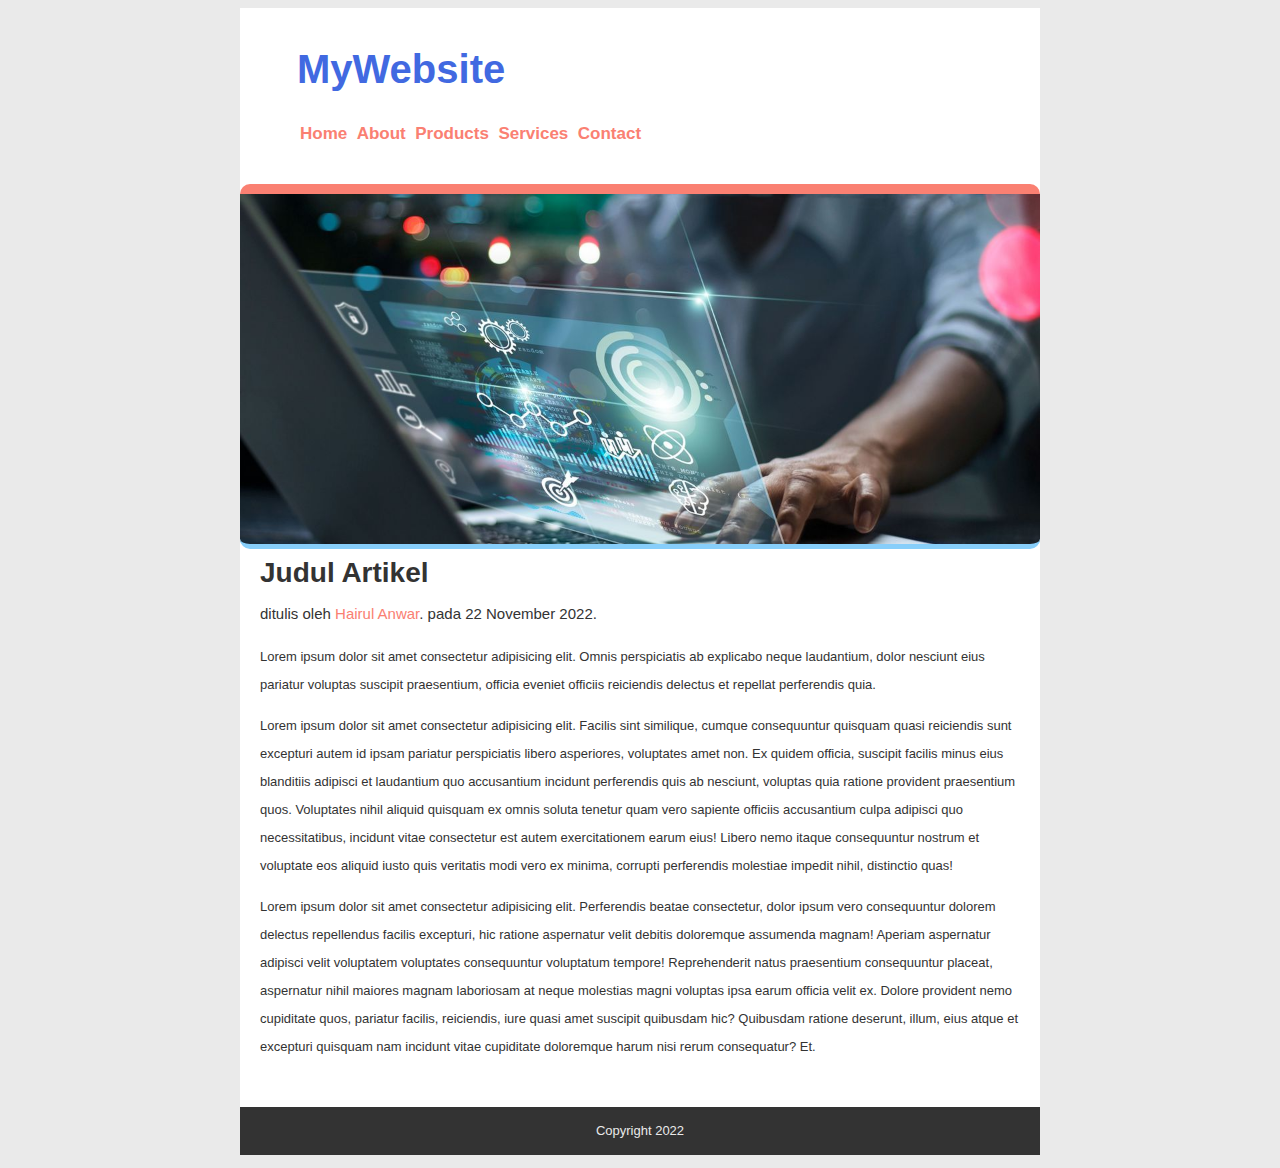
<file: index.html>
<!DOCTYPE html>
<html lang="en">
<head>
    <meta charset="UTF-8">
    <meta http-equiv="X-UA-Compatible" content="IE=edge">
    <meta name="viewport" content="width=device-width, initial-scale=1.0">
    <link rel="stylesheet" href="style4.css">
    <title>Document</title>
</head>
<body>
    <div class="container">
        <div class="header">
            <h1 class="judul">MyWebsite</h1>
            <ul>
                <li><a href="#">Home</a></li>
                <li><a href="#">About</a></li>
                <li><a href="#">Products</a></li>
                <li><a href="#">Services</a></li>
                <li><a href="#">Contact</a></li>
            </ul>
        </div>
        <div class="hero"></div>
        <div class="content">
            <h2>Judul Artikel</h2>
            <p class="penulis">ditulis oleh
                <a href="#">Hairul Anwar</a>. pada 22 November 2022.</p>

                <p class="p1">Lorem ipsum dolor sit amet consectetur adipisicing elit. Omnis perspiciatis ab explicabo neque laudantium, dolor nesciunt eius pariatur voluptas suscipit praesentium, officia eveniet officiis reiciendis delectus et repellat perferendis quia.</p>
        <p class="p1">Lorem ipsum dolor sit amet consectetur adipisicing elit. Facilis sint similique, cumque consequuntur quisquam quasi reiciendis sunt excepturi autem id ipsam pariatur perspiciatis libero asperiores, voluptates amet non. Ex quidem officia, suscipit facilis minus eius blanditiis adipisci et laudantium quo accusantium incidunt perferendis quis ab nesciunt, voluptas quia ratione provident praesentium quos. Voluptates nihil aliquid quisquam ex omnis soluta tenetur quam vero sapiente officiis accusantium culpa adipisci quo necessitatibus, incidunt vitae consectetur est autem exercitationem earum eius! Libero nemo itaque consequuntur nostrum et voluptate eos aliquid iusto quis veritatis modi vero ex minima, corrupti perferendis molestiae impedit nihil, distinctio quas!</p>
        <p class="p1">Lorem ipsum dolor sit amet consectetur adipisicing elit. Perferendis beatae consectetur, dolor ipsum vero consequuntur dolorem delectus repellendus facilis excepturi, hic ratione aspernatur velit debitis doloremque assumenda magnam! Aperiam aspernatur adipisci velit voluptatem voluptates consequuntur voluptatum tempore! Reprehenderit natus praesentium consequuntur placeat, aspernatur nihil maiores magnam laboriosam at neque molestias magni voluptas ipsa earum officia velit ex. Dolore provident nemo cupiditate quos, pariatur facilis, reiciendis, iure quasi amet suscipit quibusdam hic? Quibusdam ratione deserunt, illum, eius atque et excepturi quisquam nam incidunt vitae cupiditate doloremque harum nisi rerum consequatur? Et.</p>
        </div>
        <div class="footer">
            <p class="copy">Copyright 2022</p>
        </div>
    </div>
</body>
</html>
</file>
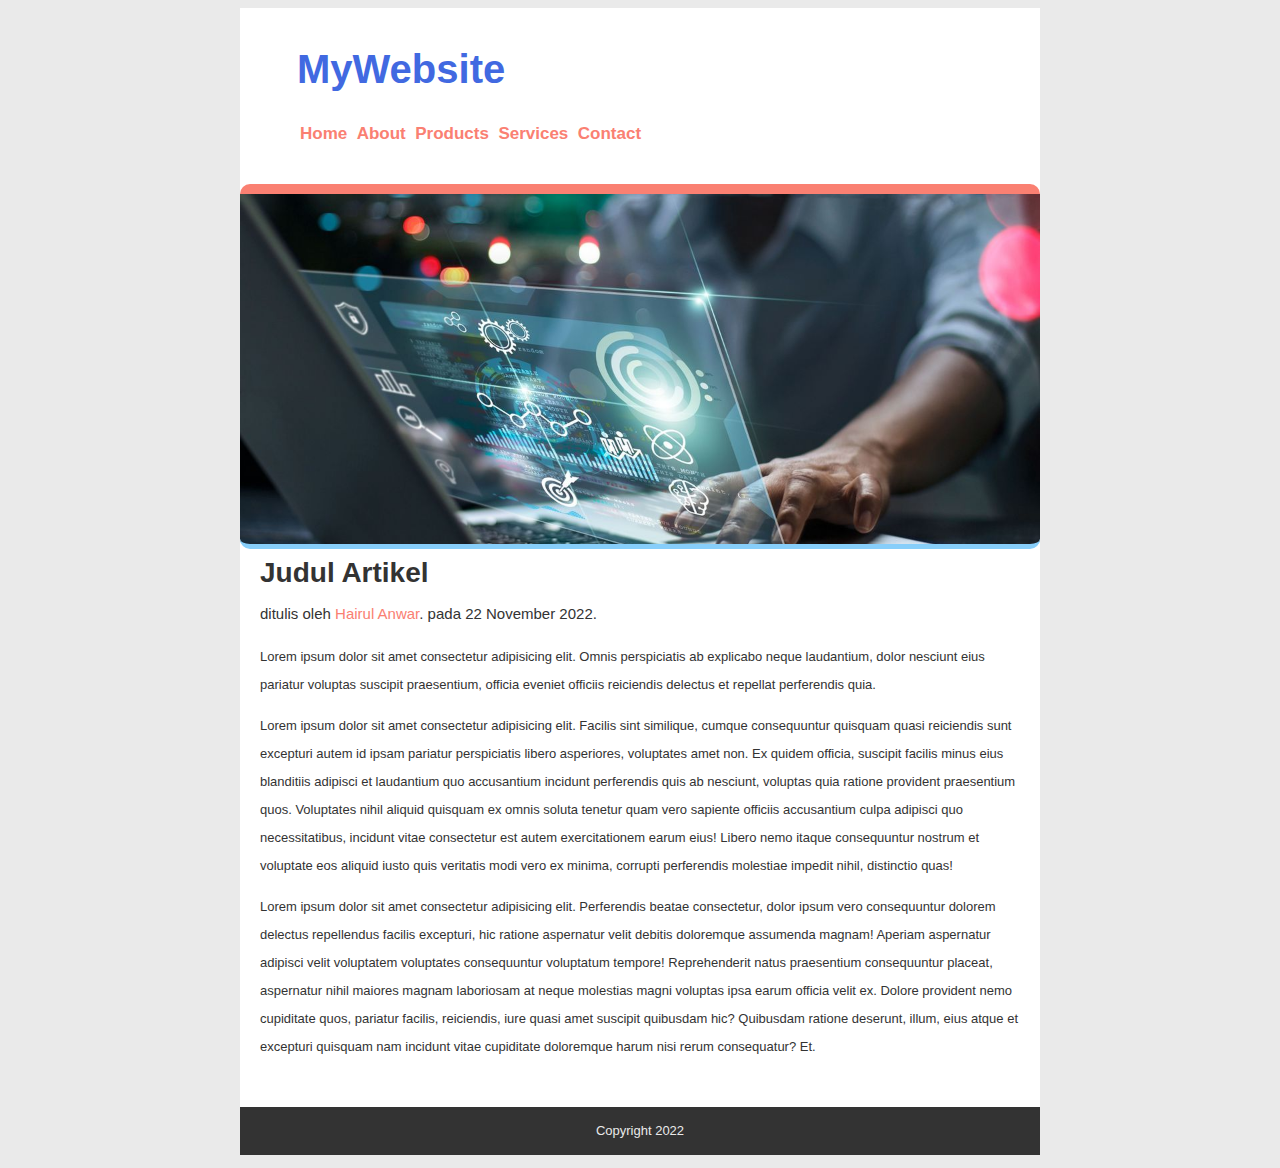
<file: <!-- websitesederhana -->.html>
<!-- websitesederhana -->
<!DOCTYPE html>
<html lang="en">
<head>
    <meta charset="UTF-8">
    <meta http-equiv="X-UA-Compatible" content="IE=edge">
    <meta name="viewport" content="width=device-width, initial-scale=1.0">
    <link rel="stylesheet" href="style4.css">
    <title>Document</title>
</head>
<body>
    <div class="container">
        <div class="header">
            <h1 class="judul">MyWebsite</h1>
            <ul>
                <li><a href="#">Home</a></li>
                <li><a href="#">About</a></li>
                <li><a href="#">Products</a></li>
                <li><a href="#">Services</a></li>
                <li><a href="#">Contact</a></li>
            </ul>
        </div>
        <div class="hero"></div>
        <div class="content">
            <h2>Judul Artikel</h2>
            <p class="penulis">ditulis oleh
                <a href="#">Hairul Anwar</a>. pada 22 November 2022.</p>

                <p class="p1">Lorem ipsum dolor sit amet consectetur adipisicing elit. Omnis perspiciatis ab explicabo neque laudantium, dolor nesciunt eius pariatur voluptas suscipit praesentium, officia eveniet officiis reiciendis delectus et repellat perferendis quia.</p>
        <p class="p1">Lorem ipsum dolor sit amet consectetur adipisicing elit. Facilis sint similique, cumque consequuntur quisquam quasi reiciendis sunt excepturi autem id ipsam pariatur perspiciatis libero asperiores, voluptates amet non. Ex quidem officia, suscipit facilis minus eius blanditiis adipisci et laudantium quo accusantium incidunt perferendis quis ab nesciunt, voluptas quia ratione provident praesentium quos. Voluptates nihil aliquid quisquam ex omnis soluta tenetur quam vero sapiente officiis accusantium culpa adipisci quo necessitatibus, incidunt vitae consectetur est autem exercitationem earum eius! Libero nemo itaque consequuntur nostrum et voluptate eos aliquid iusto quis veritatis modi vero ex minima, corrupti perferendis molestiae impedit nihil, distinctio quas!</p>
        <p class="p1">Lorem ipsum dolor sit amet consectetur adipisicing elit. Perferendis beatae consectetur, dolor ipsum vero consequuntur dolorem delectus repellendus facilis excepturi, hic ratione aspernatur velit debitis doloremque assumenda magnam! Aperiam aspernatur adipisci velit voluptatem voluptates consequuntur voluptatum tempore! Reprehenderit natus praesentium consequuntur placeat, aspernatur nihil maiores magnam laboriosam at neque molestias magni voluptas ipsa earum officia velit ex. Dolore provident nemo cupiditate quos, pariatur facilis, reiciendis, iure quasi amet suscipit quibusdam hic? Quibusdam ratione deserunt, illum, eius atque et excepturi quisquam nam incidunt vitae cupiditate doloremque harum nisi rerum consequatur? Et.</p>
        </div>
        <div class="footer">
            <p class="copy">Copyright 2022</p>
        </div>
    </div>
</body>
</html>
</file>
<file: style4.css>
body{
background-color: #eaeaea;
font: 16px/28px arial, sans-serif;
color: #333;
background-image: url(https://www.toptal.com/designers/subtlepatterns/uploads/restaurant.png);
}

.container{
width: 800px;
margin: auto;
background-color: white;
}
.header{
    padding: 20px;
}
.header .judul{
    font-size: 40px;
    font-weight: bold;
    color: royalblue;
    margin-left: 37px;
    transition: all 0.4s ease-in-out;
}
.header ul li {
    display: inline-block;
    margin-top: 10px;
    margin-right: 5px;
}
.header a:hover  {
    background-color: rgb(16, 124, 225);
    color: white;
    transition: all 0.4s ease-in-out;
}
.header a{
    text-decoration: none;
    color: salmon;
    font-size: 17px;
    font-weight: bold;
}
.hero{
    background-image: url(ilmu-komputer.png);
    height: 350px;
    background-size: cover;
    border-top: solid 10px salmon;
    border-bottom: solid 5px lightskyblue;
    border-radius: 10px;

}
.content{
    padding: 20px;
}
.content h2{
    font-size: 28px;
    font-weight: bold;
    margin-top: -10px;

}
.content .penulis{
    font-size: 15px;
    margin-top: -10px;
}
.footer{
    background-color: #333;
}
.footer .copy{
    color: #eaeaea;
    text-align: center;
    font-size: 13px;
    padding: 10px;
}
.p1 {
    font-size: 13px;
}
.penulis a{
    text-decoration: none;
    color: salmon;
}
</file>
